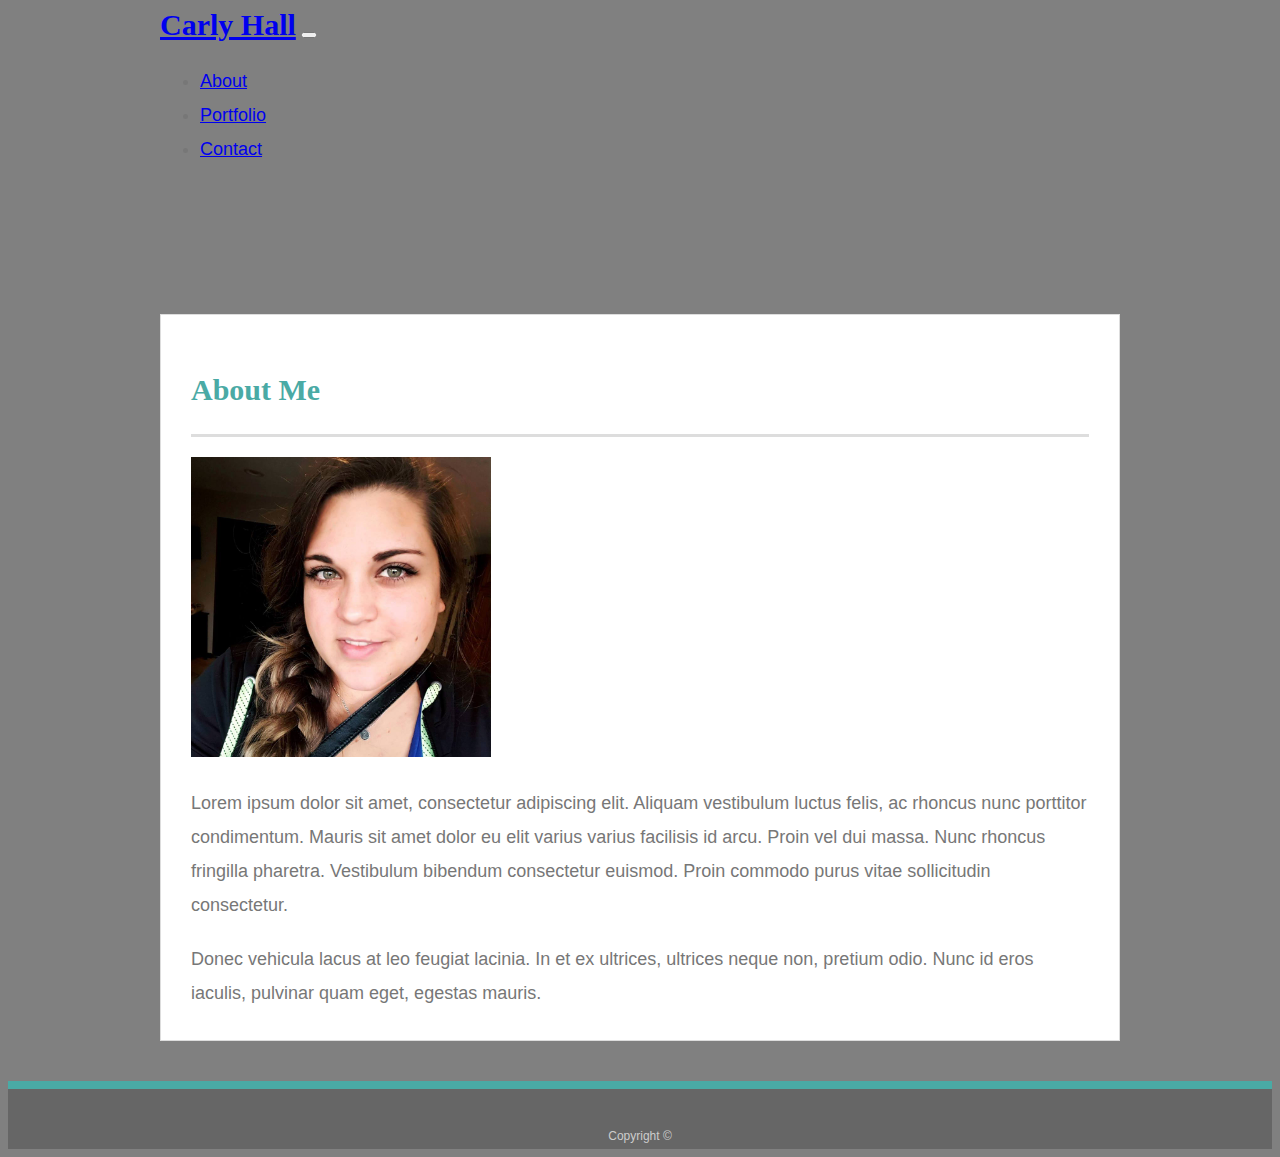
<file: index.html>
<!doctype html>
<html lang="en-us">

<head>
  <meta charset="UTF-8">
  <title>About | Carly Hall</title>
  <link rel="stylesheet" href="https://stackpath.bootstrapcdn.com/bootstrap/4.1.3/css/bootstrap.min.css" integrity="sha384-MCw98/SFnGE8fJT3GXwEOngsV7Zt27NXFoaoApmYm81iuXoPkFOJwJ8ERdknLPMO"
    crossorigin="anonymous">
  <link rel="stylesheet" type="text/css" href="assets/css/style.css">
  <meta name="viewport" content="width=device-width, initial-scale=1, shrink-to-fit=no">

</head>

<body>
       <nav class="navbar navbar-expand-md navbar-light bg-light">
          <div class="container">
        <a class="navbar-brand" href="#">Carly Hall</a>
        <button class="navbar-toggler" type="button" data-toggle="collapse" data-target="#navbarText" aria-controls="navbarText" aria-expanded="false" aria-label="Toggle navigation">
          <span class="navbar-toggler-icon"></span>
        </button>
        <div class="collapse navbar-collapse" id="navbarText">
          <ul class="navbar-nav mr-auto">
            <li class="nav-item active">
              <a class="nav-link" href="index.html">About </a>
            </li>
            <li class="nav-item">
              <a class="nav-link" href="portfolio.html">Portfolio</a>
            </li>
            <li class="nav-item">
              <a class="nav-link" href="contact.html">Contact</a>
            </li>
          </ul>
        </div>
      </nav>

      <div id="main-container" class="container">
    <section class="main-section">
      <h1>About Me</h1>
      <div class="row">
        <div class="col-md-5">
         <img src="assets/images/Profile.jpg" width=300px; img class="img-responsive">
        </div>
         <div class="col-md-5">

          <p>Lorem ipsum dolor sit amet, consectetur adipiscing elit. Aliquam vestibulum luctus felis, ac rhoncus nunc
            porttitor condimentum. Mauris sit amet dolor eu elit varius varius facilisis id arcu. Proin vel dui massa.
            Nunc
            rhoncus fringilla pharetra. Vestibulum bibendum consectetur euismod. Proin commodo purus vitae sollicitudin
            consectetur.</p>

          <p>Donec vehicula lacus at leo feugiat lacinia. In et ex ultrices, ultrices neque non, pretium odio. Nunc id
            eros
            iaculis, pulvinar quam eget, egestas mauris.</p>
        </div>
        </div>
      </div>
    </section>

  </div>

  <footer>
    <div class="container">
      Copyright &copy;
    </div>
  </footer>
</body>

</html>
</file>
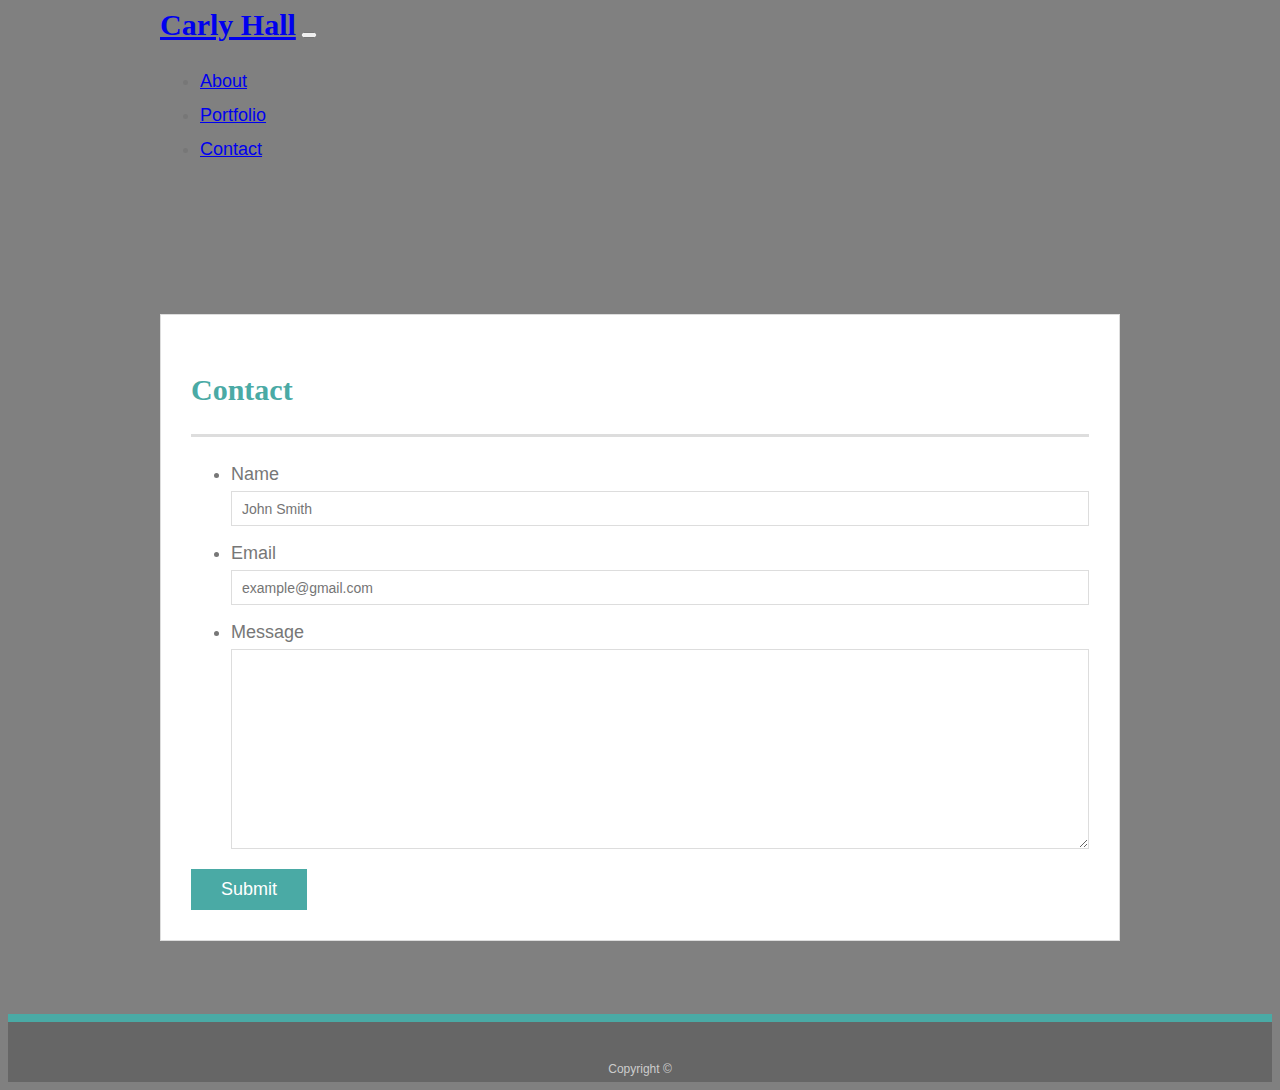
<file: contact.html>
<!doctype html>
<html lang="en-us">

<head>
  <meta charset="UTF-8">
  <title>Contact | Your Name</title>
  <link rel="stylesheet" href="https://stackpath.bootstrapcdn.com/bootstrap/4.1.3/css/bootstrap.min.css" integrity="sha384-MCw98/SFnGE8fJT3GXwEOngsV7Zt27NXFoaoApmYm81iuXoPkFOJwJ8ERdknLPMO"
    crossorigin="anonymous">
  <link rel="stylesheet" type="text/css" href="assets/css/style.css">
  <meta name="viewport" content="width=device-width, initial-scale=1, shrink-to-fit=no">
</head>

<body>
    <nav class="navbar navbar-expand-md navbar-light bg-light">
        <div class="container">
      <a class="navbar-brand" href="#">Carly Hall</a>
      <button class="navbar-toggler" type="button" data-toggle="collapse" data-target="#navbarText" aria-controls="navbarText" aria-expanded="false" aria-label="Toggle navigation">
        <span class="navbar-toggler-icon"></span>
      </button>
      <div class="collapse navbar-collapse" id="navbarText">
        <ul class="navbar-nav mr-auto">
          <li class="nav-item active">
            <a class="nav-link" href="index.html">About </a>
          </li>
          <li class="nav-item">
            <a class="nav-link" href="portfolio.html">Portfolio</a>
          </li>
          <li class="nav-item">
            <a class="nav-link" href="contact.html">Contact</a>
          </li>
        </ul>
      </div>
    </nav>
 

  <div id="main-container" class="container">
    <section class="main-section">
      <h1>Contact</h1>

      <form id="contact-form">
        <ul>
          <li>
            <label for="name">Name</label>
            <input type="text" id="name" name="name" placeholder="John Smith" required="required">
          </li>
          <li>
            <label for="email">Email</label>
            <input type="email" id="email" name="email" placeholder="example@gmail.com" required="required">
          </li>
          <li>
            <label for="message">Message</label>
            <textarea id="message" name="message" required="required"></textarea>
          </li>
        </ul>
        <input type="submit">
      </form>

    </section>

  </div>

  <footer>
    <div class="container">
      Copyright &copy; 
    </div>
  </footer>
</body>

</html>
</file>
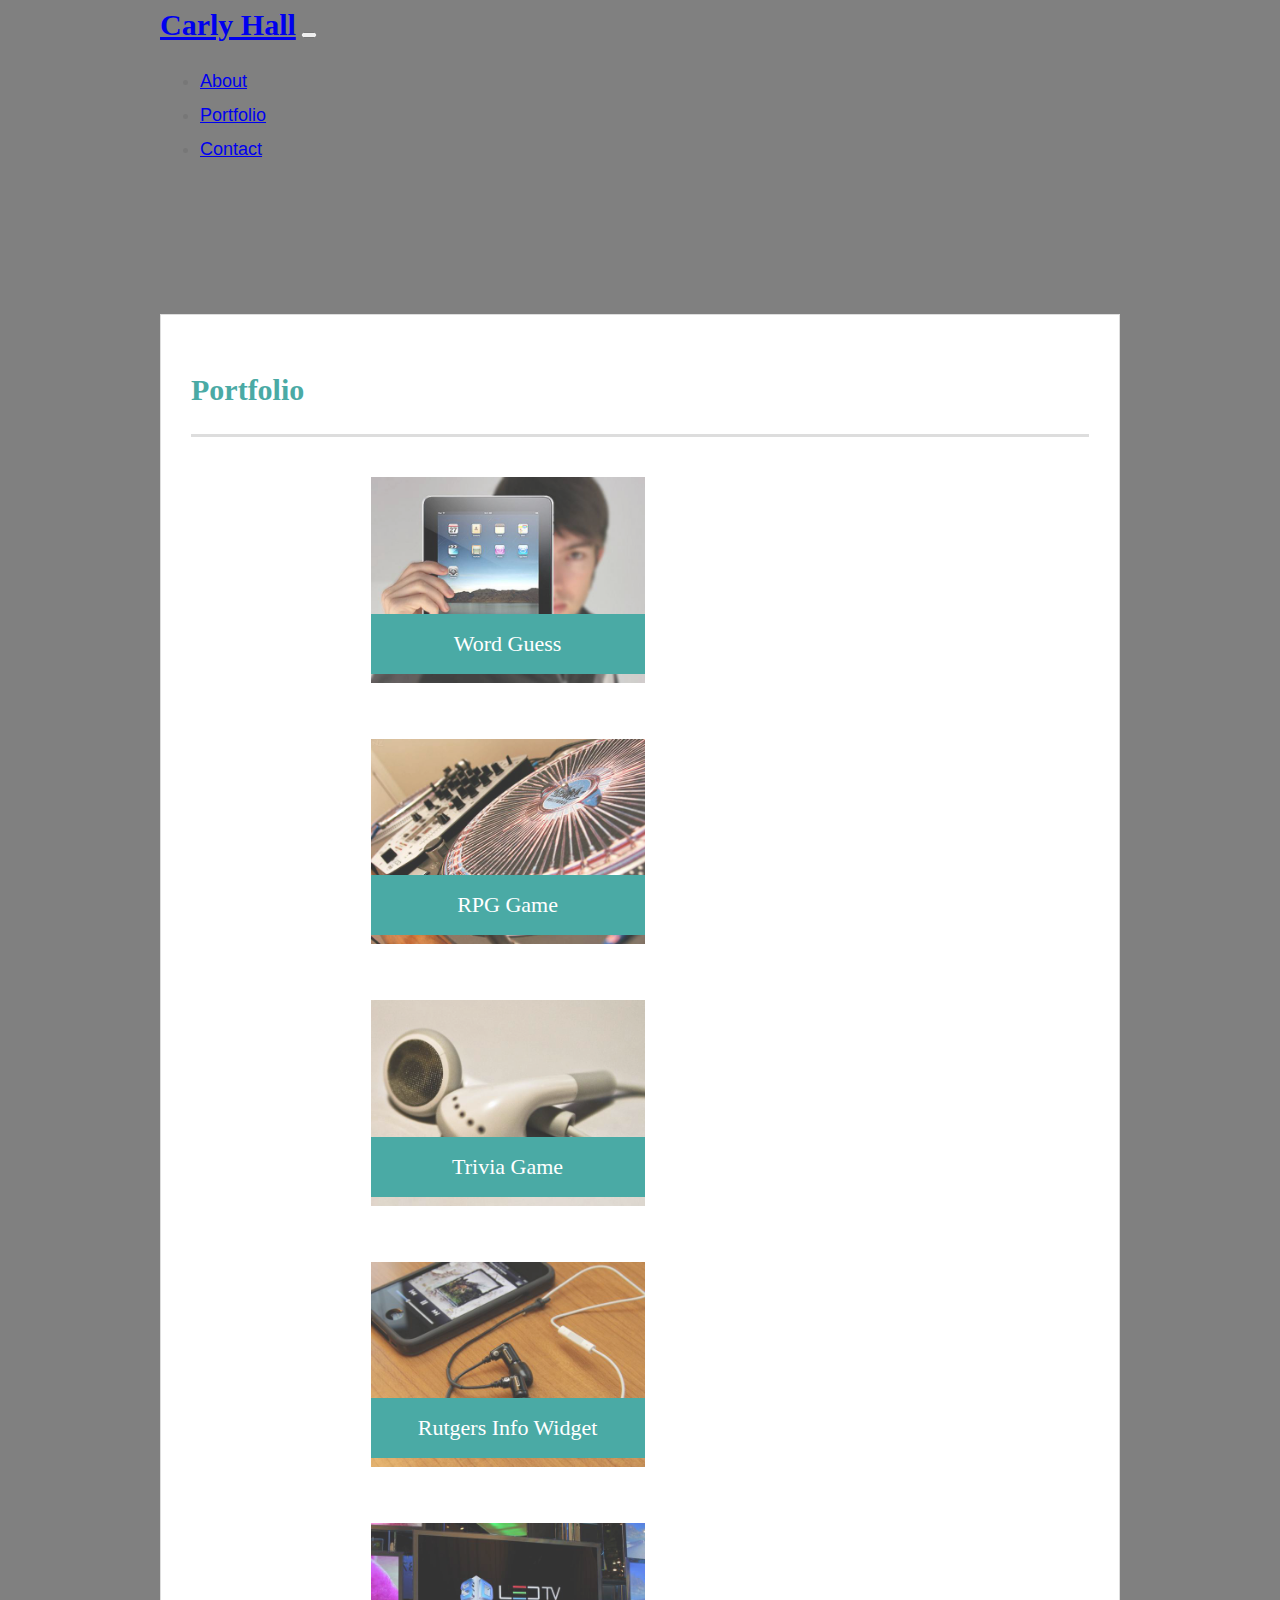
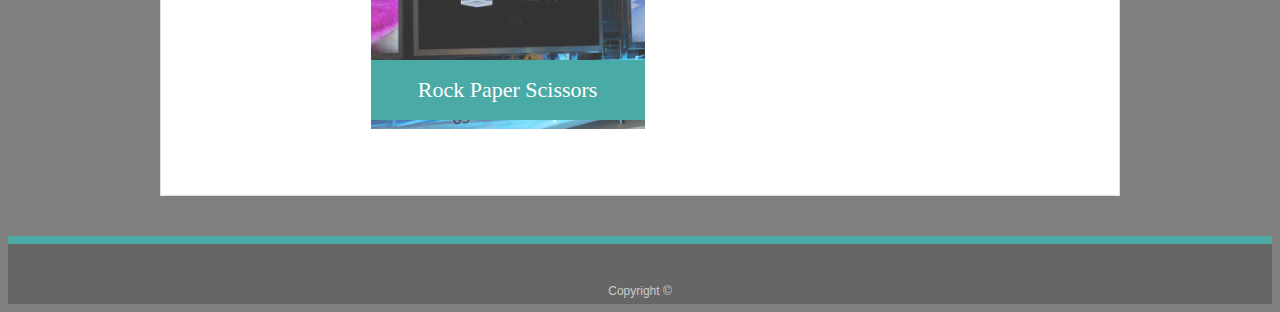
<file: portfolio.html>
<!doctype html>
<html lang="en-us">

<head>
  <meta charset="UTF-8">
  <title>About | Your Name</title>
  <link rel="stylesheet" href="https://stackpath.bootstrapcdn.com/bootstrap/4.1.3/css/bootstrap.min.css" integrity="sha384-MCw98/SFnGE8fJT3GXwEOngsV7Zt27NXFoaoApmYm81iuXoPkFOJwJ8ERdknLPMO"
    crossorigin="anonymous">
  <link rel="stylesheet" type="text/css" href="assets/css/style.css">
  <meta name="viewport" content="width=device-width, initial-scale=1, shrink-to-fit=no">

</head>

<body>
  <nav class="navbar navbar-expand-md navbar-light bg-light">
    <div class="container">
      <a class="navbar-brand" href="#">Carly Hall</a>
      <button class="navbar-toggler" type="button" data-toggle="collapse" data-target="#navbarText" aria-controls="navbarText"
        aria-expanded="false" aria-label="Toggle navigation">
        <span class="navbar-toggler-icon"></span>
      </button>
      <div class="collapse navbar-collapse" id="navbarText">
        <ul class="navbar-nav mr-auto">
          <li class="nav-item active">
            <a class="nav-link" href="index.html">About </a>
          </li>
          <li class="nav-item">
            <a class="nav-link" href="portfolio.html">Portfolio</a>
          </li>
          <li class="nav-item">
            <a class="nav-link" href="contact.html">Contact</a>
          </li>
        </ul>
      </div>
  </nav>

  <div id="main-container" class="container">
    <section class="main-section">

      
        <h1>Portfolio</h1>
     

      <div class="row">
        <div class="col-md-6">
          <div class="work">
            <img src="assets/images/technics-q-c-640-480-1.jpg" img class="thumbnail" style="width:100%">
            <h3>Word Guess</h3>
          </div>
        </div>
        <div class="col-md-6">
          <div class="work">
            <img src="assets/images/technics-q-c-640-480-2.jpg" img class="thumbnail" style="width:100%">
            <h3>RPG Game</h3>
          </div>
        </div>
        <div class="col-md-6">
          <div class="work">
            <img src="assets/images/technics-q-c-640-480-5.jpg" img class="thumbnail" style="width:100%">
            <h3>Trivia Game</h3>
          </div>
        </div>
        <div class="col-md-6">
          <div class="work">
            <img src="assets/images/technics-q-c-640-480-7.jpg" img class="thumbnail" style="width:100%">
            <h3>Rutgers Info Widget</h3>
          </div>
        </div>
        <div class="col-md-6">
          <div class="work">
            <img src="assets/images/technics-q-c-640-480-9.jpg" img class="thumbnail" style="width:100%">
            <h3>Rock Paper Scissors</h3>
          </div>
        </div>
      </div>
  </div>
  </section>


  <footer>
    <div class="container">
      Copyright &copy;
    </div>
  </footer>
</body>

</html>
</file>
<file: assets/css/style.css>
body {
  font-family: Arial, "Helvetica Neue", Helvetica, sans-serif;
  font-size: 18px;
  line-height: 34px;
  color: #777777;
  background: gray;
}

* {
  box-sizing: border-box;
}



/* general */

@media (max-width: 768px) {
.navbar-brand {
  font-family: Georgia, Times, "Times New Roman", serif;
  font-weight: 700;
  background: #4aaaa5;
  color: white;
  width: 100%;
}
}

.container {
  width: 100%;
  max-width: 960px;
  margin: 0 auto;
  clear: both;
}

.navbar-brand {
  font-family: Georgia, Times, "Times New Roman", serif;
  font-weight: 700;
  font-size: 30px;
}

h1,
h2,
h3,
p {
  margin-bottom: 20px;
}

p:last-child {
  margin-bottom: 0;
}

h1,
h2,
h3 {
  font-family: Georgia, Times, "Times New Roman", serif;
  font-weight: 700;
  color: #4aaaa5;
}

h1 {
  padding-bottom: 20px;
  font-size: 30px;
  line-height: 49px;
  border-bottom: 3px solid #dddddd;
}

h2,
h3 {
  font-size: 22px;
}

/* header */

#masthead {
  position: fixed;
  z-index: 99;
  width: 100%;
  margin: 0 0 30px;
  overflow: auto;
  color: #ffffff;
  background: #ffffff;
  border-bottom: 2px solid #cccccc;
}

#logo {
  float: left;
  width: 250px;
  height: 90px;
  font-family: Georgia, Times, "Times New Roman", serif;
  font-size: 30px;
  font-weight: 700;
  line-height: 90px;
  color: #ffffff;
  text-align: center;
  text-decoration: none;
  background: #4aaaa5;
}



/* footer */

footer {
  padding: 30px 0;
  clear: both;
  font-size: 12px;
  color: #ffffff;
  color: #cccccc;
  text-align: center;
  background: #666666;
  border-top: 8px solid #4aaaa5;
  height: 50px;
}

h3, h2 {
  padding-bottom: 20px;
  margin-bottom: 15px;
  line-height: 22px;
  border-bottom: 2px solid #eeeeee;
}

/* main */

#main-container {
  padding-top: 130px;
  min-height: calc(100vh - 70px);
}

.main-section {
  float: left;
  width: 100%;
  max-width: 960px;
  padding: 30px;
  margin: 0 0 40px;
  background: #ffffff;
  border: 1px solid #dddddd;
}

/* portfolio page */

.work {
  position: relative;
  float: left;
  width: 274px;
  margin: 20px 0 25px;
  overflow: auto;
  margin-left: 20%;
}

.work:nth-child(even) {
  margin-right: 40px;
}

.work img {
  width: 100%;
  border: 0 none;
  opacity: 0.8;
}

.work h3 {
  position: absolute;
  bottom: 20px;
  width: 100%;
  padding: 15px;
  margin-bottom: 0;
  font-weight: 300;
  line-height: 30px;
  color: #ffffff;
  text-align: center;
  background: #4aaaa5;
  border-bottom: 0;
}

.auth-image {
  float: left;
  width: 200px;
  height: auto;
  margin-top: 10px;
  margin-right: 25px;
}

/* contact page */

#contact-form ul {
  margin-bottom: 20px;
}

#contact-form li {
  margin-bottom: 10px;
}

label,
input[type=text],
input[type=email],
textarea {
  display: block;
  width: 100%;
}

input[type=text],
input[type=email],
textarea {
  height: 35px;
  padding: 0 10px;
  font-size: 14px;
  border: 1px solid #dddddd;
}

textarea {
  height: 200px;
}

input[type=submit] {
  padding: 10px 30px;
  font-size: 18px;
  color: #ffffff;
  cursor: pointer;
  background: #4aaaa5;
  border: 0 none;

}
</file>
